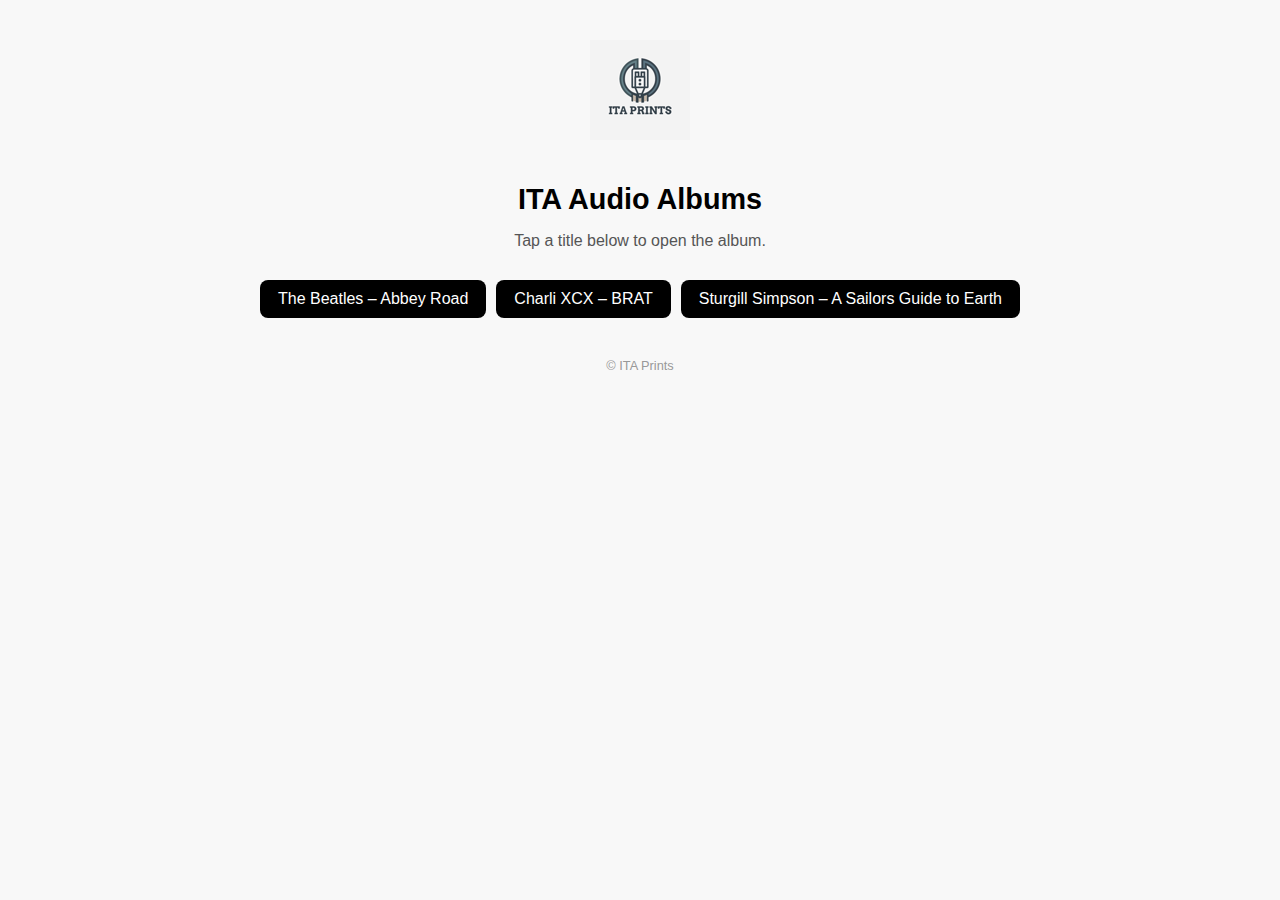
<file: index.html>
<!DOCTYPE html>
<html lang="en">
<head>
  <meta charset="UTF-8" />
  <meta name="viewport" content="width=device-width,initial-scale=1.0" />
  <title>ITA Audio</title>
  <style>
    body {
      font-family: Arial, sans-serif;
      background-color: #f8f8f8;
      margin: 0;
      text-align: center;
      padding: 40px 20px;
    }
    .logo {
      max-width: 140px;
      margin-bottom: 20px;
    }
    h1 {
      font-size: 1.8em;
      margin-bottom: 10px;
    }
    p {
      color: #555;
      margin-bottom: 30px;
    }
    .album-list {
      display: flex;
      flex-wrap: wrap;
      justify-content: center;
      gap: 10px;
    }
    .album-btn {
      display: inline-block;
      background-color: #000;
      color: white;
      text-decoration: none;
      padding: 10px 18px;
      border-radius: 8px;
      transition: background 0.3s, transform 0.2s;
    }
    .album-btn:hover {
      background-color: #333;
      transform: scale(1.05);
    }
    footer {
      margin-top: 40px;
      font-size: 0.8em;
      color: #999;
    }
  </style>
</head>
<body>
  <img src="https://hassanitani6.github.io/ITAAudio/assets/logo.png" class="logo" alt="ITA Prints Logo" />
  <h1>ITA Audio Albums</h1>
  <p>Tap a title below to open the album.</p>

  <div id="albumList" class="album-list">Loading albums...</div>

  <footer>© ITA Prints</footer>

  <script>
    async function loadAlbums() {
      try {
        const res = await fetch('albums/albums.json');
        const albums = await res.json();

        if (!albums.length) {
          document.getElementById('albumList').innerHTML = '<p>No albums found.</p>';
          return;
        }

        const container = document.getElementById('albumList');
        container.innerHTML = '';

        albums.forEach(a => {
          const btn = document.createElement('a');
          btn.href = `albums/${a.file}`;
          btn.className = 'album-btn';
          btn.textContent = a.title;
          container.appendChild(btn);
        });
      } catch (err) {
        console.error('Error loading albums:', err);
        document.getElementById('albumList').innerHTML = '<p>Unable to load albums.</p>';
      }
    }
    loadAlbums();
  </script>
</body>
</html>
</file>
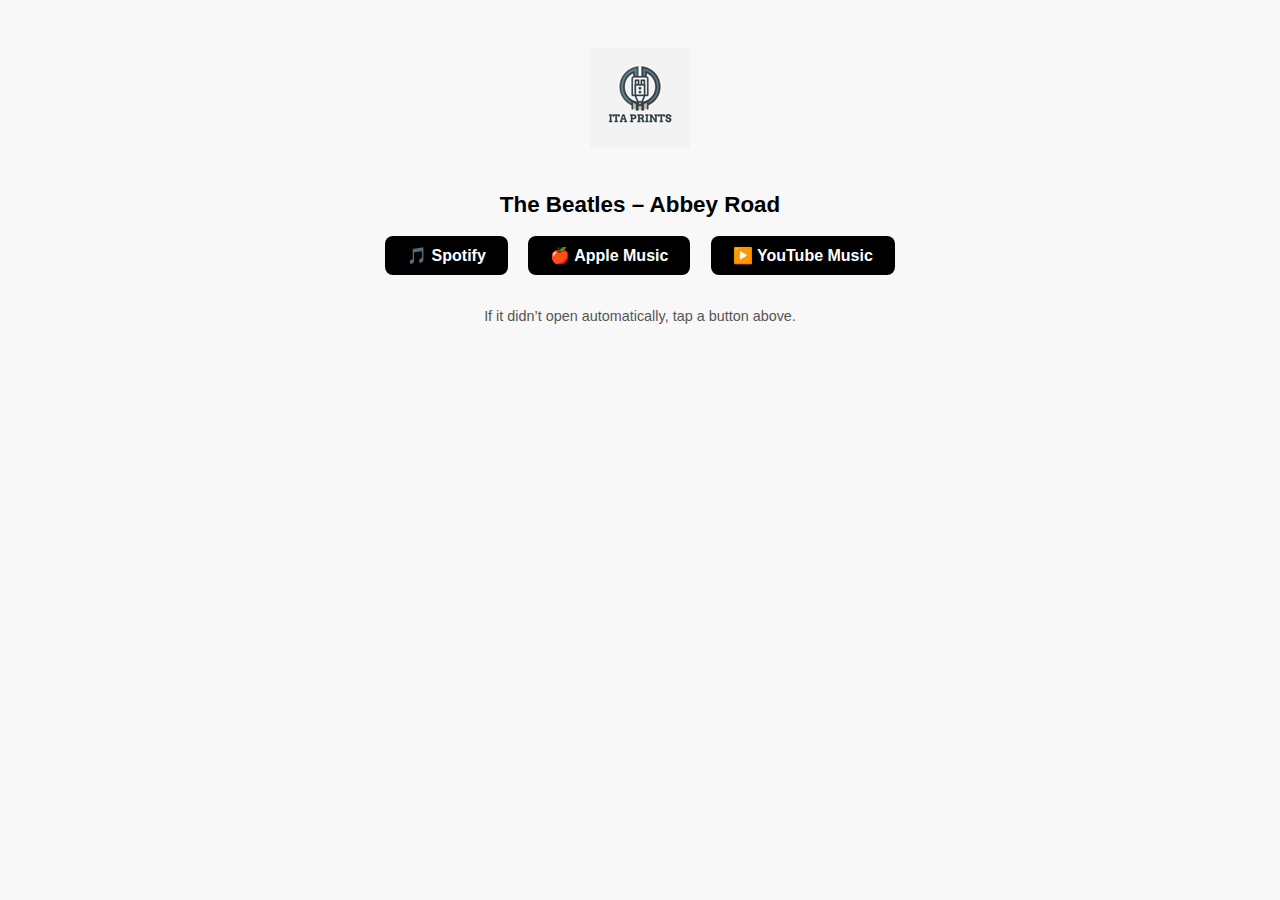
<file: albums/the-beatles-abbey-road.html>
<!DOCTYPE html>
<html lang='en'>
<head>
  <meta charset='UTF-8'>
  <meta name='viewport' content='width=device-width,initial-scale=1.0'>
  <title>The Beatles - Abbey Road</title>
  <!meta http-equiv='refresh' content='0;url=https://open.spotify.com/album/0ETFjACtuP2ADo6LFhL6HN'>
  <style>
    body { font-family: Arial, sans-serif; background:#f8f8f8; text-align:center; padding:40px 20px; }
    .logo { max-width:130px; margin-bottom:25px; }
    h1 { margin-bottom:10px; font-size:1.4em; font-weight:600; }
    .btn { display:inline-block; background:#000; color:#fff; text-decoration:none;
      padding:10px 22px; border-radius:8px; margin:8px; font-weight:bold;
      transition:background .3s, transform .2s; }
    .btn:hover { background:#333; transform:scale(1.05); }
    p.note { margin-top:25px; font-size:.9em; color:#555; }
  </style>
</head>
<body>
  <img src='https://hassanitani6.github.io/ITAAudio/manage/assets/logo.png' class='logo' alt='ITA Prints Logo'>
  <h1>The Beatles – Abbey Road</h1>
  
  <div>
   <a href='https://open.spotify.com/album/0ETFjACtuP2ADo6LFhL6HN' target='_blank' class='btn'>🎵 Spotify</a>
    <a href='https://music.apple.com/us/album/abbey-road-remastered/1441164426' target='_blank' class='btn'>🍎 Apple Music</a>
    <a href='https://music.youtube.com/playlist?list=OLAK5uy_lqcFZTOPHGwcnP0nYMzNuY0IES0fl7Fe4' target='_blank' class='btn'>▶️ YouTube Music</a>
  </div>
  <p class='note'>If it didn’t open automatically, tap a button above.</p>
</body></html>
</file>
